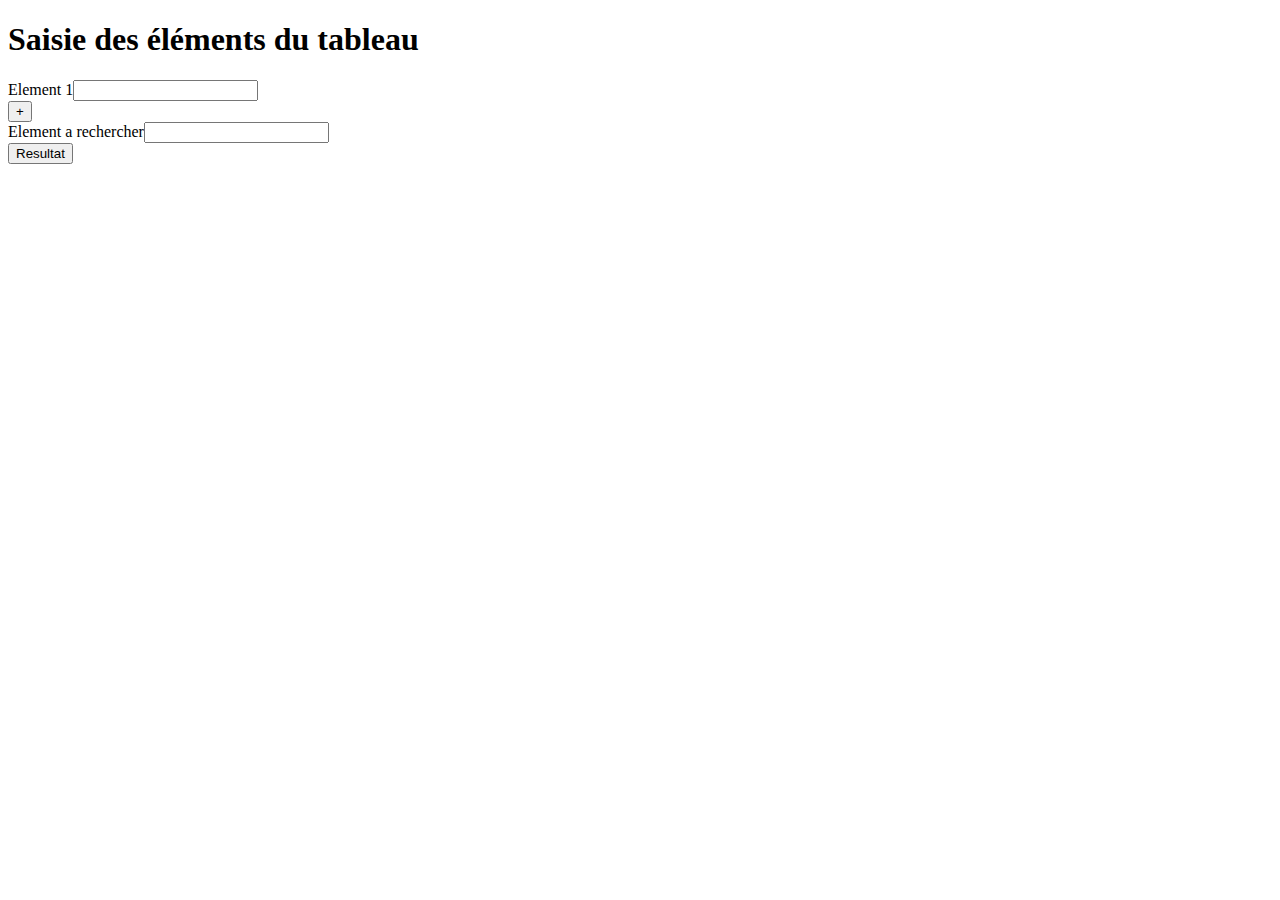
<file: td3/td3.html>
<!DOCTYPE html>
<html lang="en">
<head>
    <meta charset="UTF-8">
    <meta http-equiv="X-UA-Compatible" content="IE=edge">
    <meta name="viewport" content="width=device-width, initial-scale=1.0">
    <script type="module" src="td3_modules14.js"></script>
    <title>Document</title>
</head>
<body>
    
        <h1>Saisie des éléments du tableau</h1>

        <article>
           <div class="contain-content">

           </div>
           <div class="contain-addbutton">

           </div>
           <div class="contain-rechercheDicoInput">

           </div>
           <div class="contain-resultButton"> 

           </div>
           <div class="result">

           </div>
        </article>
    
</body>
</html>
</file>
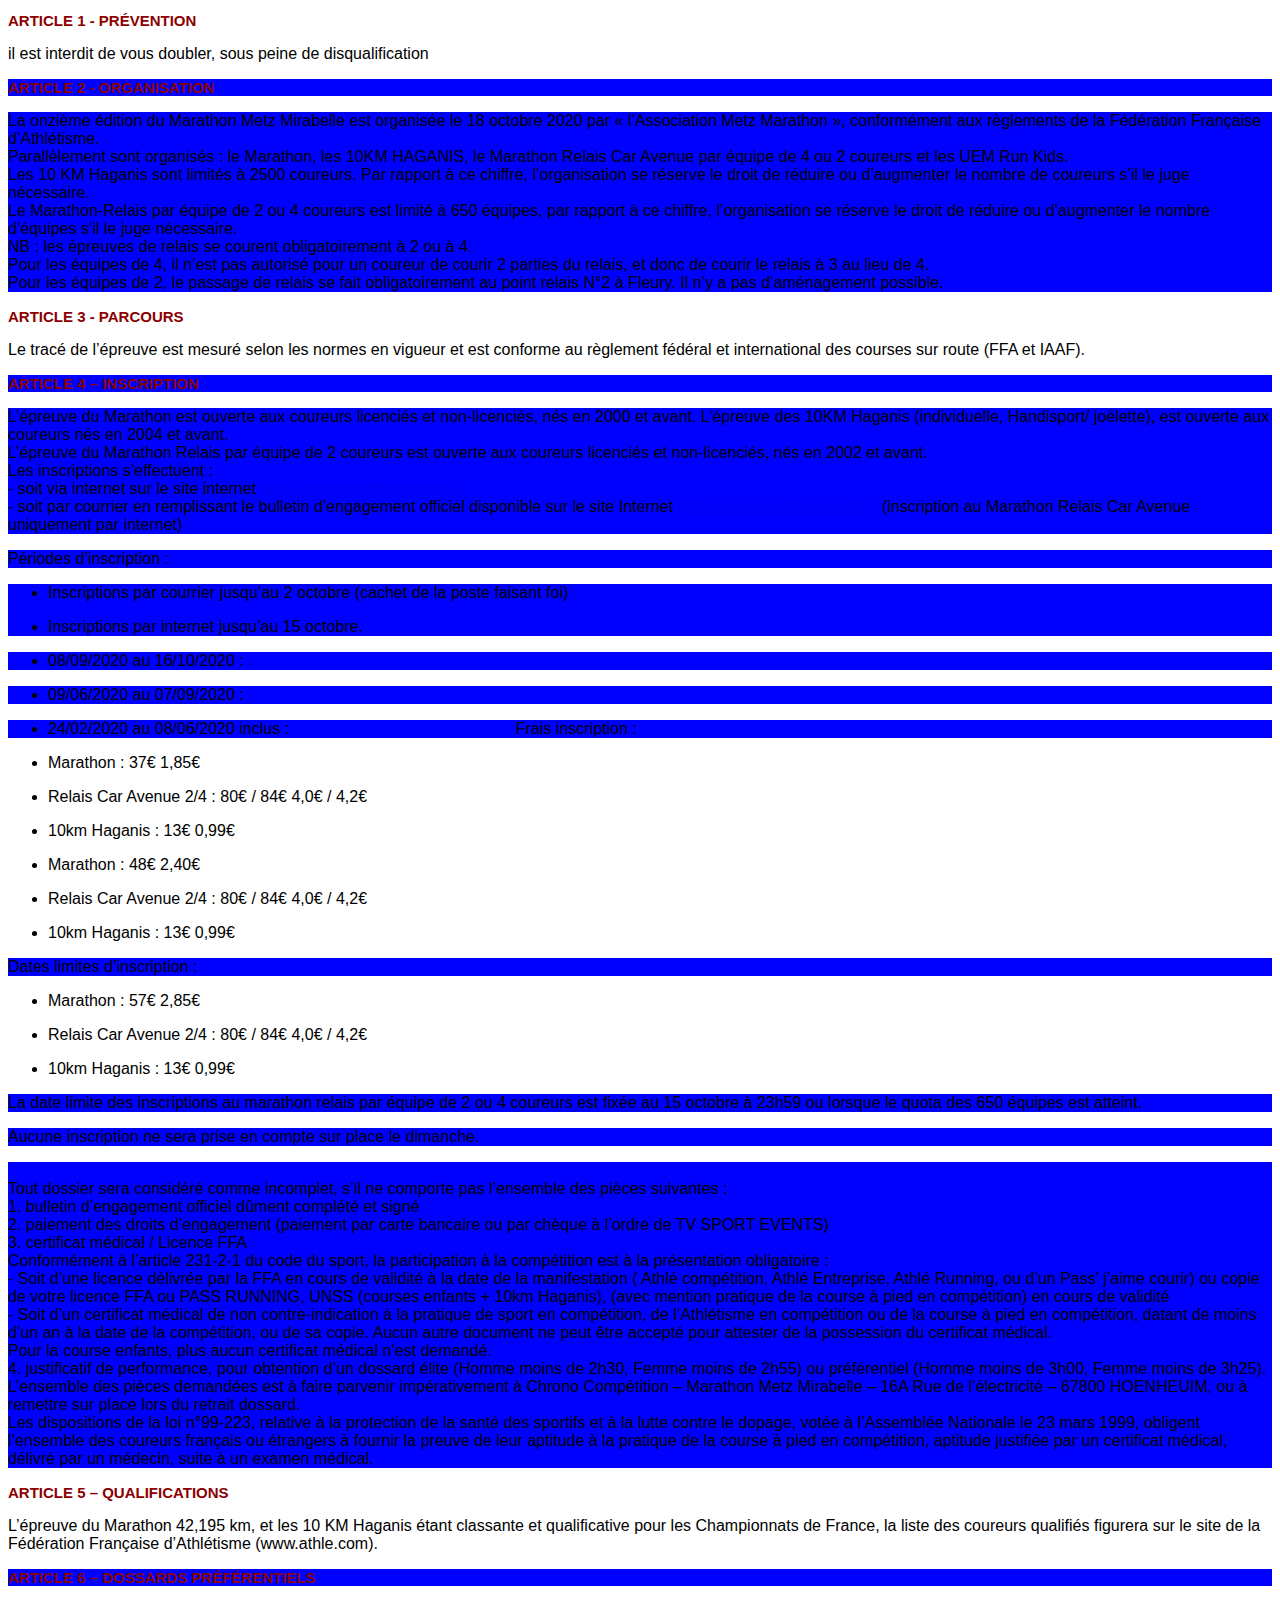
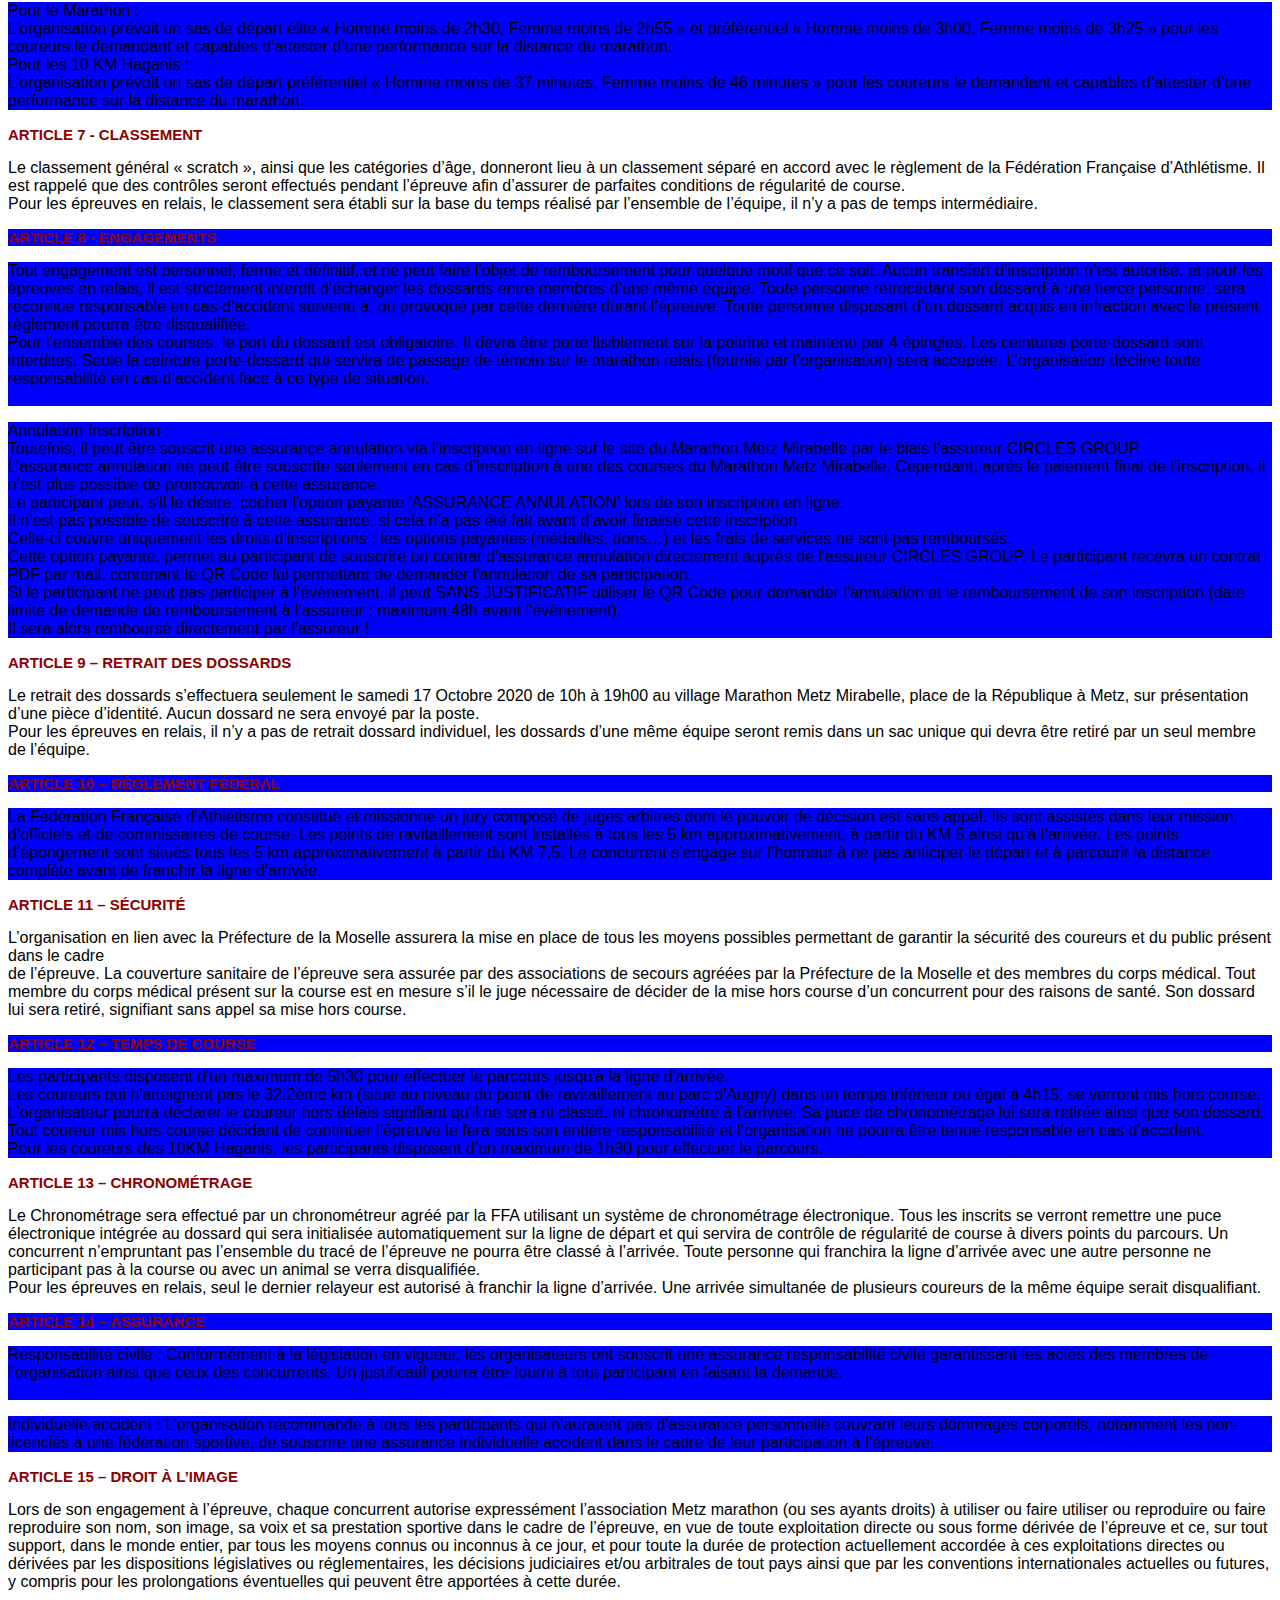
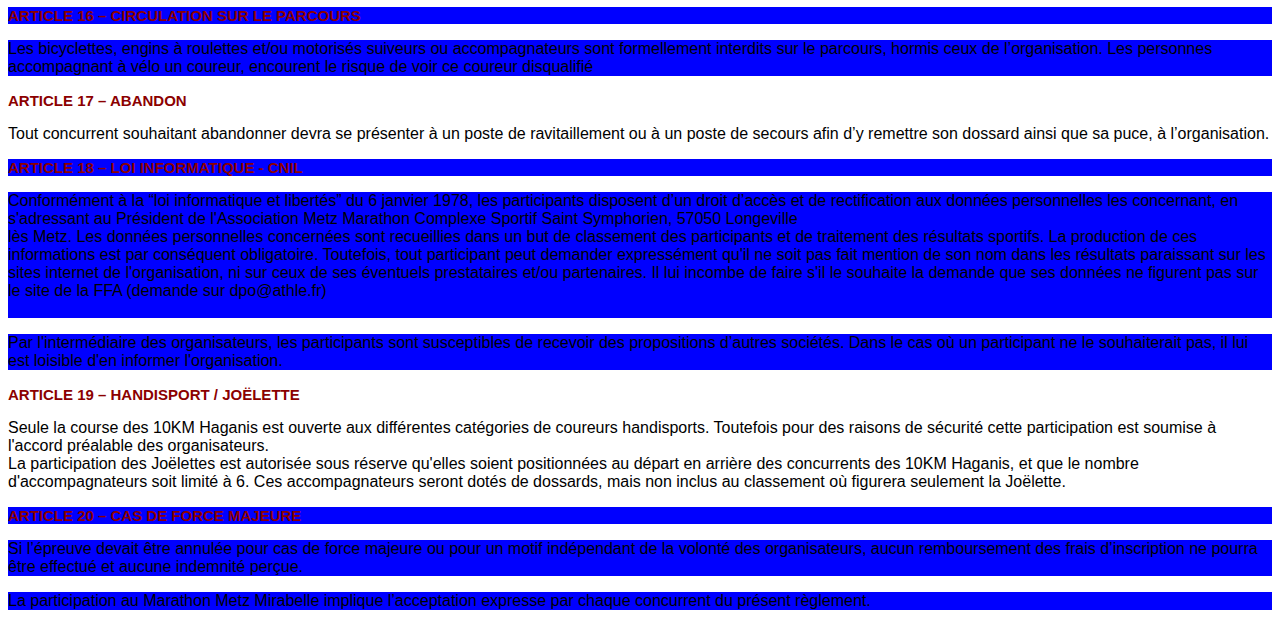
<file: td2/CssModifier/reglementMMM.html>
<!DOCTYPE html>
<html lang="fr">
<head>
<title>MMM 2020 : règlement</title>
    <meta charset="utf-8"/>
	<link rel="stylesheet" href="mmm.css">
	<script src="./CssModifier.js" defer></script>
</head>

<body>

<h2>Article 1 - Organisation</h2>

<p><span style="color:#000000;">La onzième édition du Marathon Metz Mirabelle est organisée le 18 octobre 2020 par « l’Association Metz Marathon », conformément aux règlements de la Fédération Française d’Athlétisme.<br>
Parallèlement sont organisés : le Marathon, les 10KM HAGANIS, le Marathon Relais Car Avenue par équipe de 4 ou 2 coureurs et les UEM Run Kids.<br>
Les 10 KM Haganis sont limités à 2500 coureurs. Par rapport à ce chiffre, l’organisation se réserve le droit de réduire ou d’augmenter le nombre de coureurs s’il le juge nécessaire.<br>
Le Marathon-Relais par équipe de 2 ou 4 coureurs est limité à 650 équipes, par rapport à ce chiffre, l’organisation se réserve le droit de réduire ou d’augmenter le nombre d’équipes s’il le juge nécessaire.<br>
NB : les épreuves de relais se courent obligatoirement à 2 ou à 4.<br>
Pour les équipes de 4, il n’est pas autorisé pour un coureur de courir 2 parties du relais, et donc de courir le relais à 3 au lieu de 4.<br>
Pour les équipes de 2, le passage de relais se fait obligatoirement au point relais N°2 à Fleury. Il n’y a pas d’aménagement possible.</span></p>


<h2>Article 2 - Parcours</h2>

<p><span style="color:#000000;">Le tracé de l’épreuve est mesuré selon les normes en vigueur et est conforme au règlement fédéral et international des courses sur route (FFA et IAAF).</span></p>


<h2>Article 3 – Inscription</h2>

<p><span style="color:#000000;">L’épreuve du Marathon est ouverte aux coureurs licenciés et non-licenciés, nés en 2000 et avant. L’épreuve des 10KM Haganis (individuelle, Handisport/ joëlette), est ouverte aux coureurs nés en 2004 et avant.<br>
L’épreuve du Marathon Relais par équipe de 2 coureurs est ouverte aux coureurs licenciés et non-licenciés, nés en 2002 et avant.<br>
Les inscriptions s’effectuent :<br>
- soit via internet sur le site internet <object height="0"><a class="auto-generated-link" data-auto-recognition="true" data-content="http://www.marathon-metz.fr" href="http://www.marathon-metz.fr" target="_blank" data-type="external">http://www.marathon-metz.fr</a></object><br>
- soit par courrier en remplissant le bulletin d’engagement officiel disponible sur le site Internet <object height="0"><a class="auto-generated-link" data-auto-recognition="true" data-content="http://www.marathon-metz.fr" href="http://www.marathon-metz.fr" target="_blank" data-type="external">http://www.marathon-metz.fr</a></object> (inscription au Marathon Relais Car Avenue uniquement par internet)</span></p>

<p>Périodes d’inscription :&nbsp;</p>

<ul>
	<li>
	<p>24/02/2020 au 08/06/2020 inclus :&nbsp;&nbsp; &nbsp;&nbsp;&nbsp;&nbsp;&nbsp;&nbsp;&nbsp;&nbsp;&nbsp;&nbsp;&nbsp; &nbsp;&nbsp;&nbsp;&nbsp;&nbsp;&nbsp;&nbsp;&nbsp;&nbsp;&nbsp;&nbsp; &nbsp;&nbsp;&nbsp;&nbsp;&nbsp;&nbsp;&nbsp;&nbsp;&nbsp;&nbsp;&nbsp; &nbsp;&nbsp;&nbsp;&nbsp;&nbsp;&nbsp;&nbsp;&nbsp;&nbsp;&nbsp;&nbsp; Frais inscription :&nbsp;</p>

	<ul>
		<li>
		<p>Marathon : 37€ 1,85€</p>
		</li>
		<li>
		<p>Relais Car Avenue 2/4 : 80€ / 84€ 4,0€ / 4,2€</p>
		</li>
		<li>
		<p>10km Haganis : 13€ 0,99€</p>
		</li>
	</ul>
	</li>
</ul>

<ul>
	<li>
	<p>09/06/2020 au 07/09/2020 :&nbsp;</p>

	<ul>
		<li>
		<p>Marathon : 48€ 2,40€</p>
		</li>
		<li>
		<p>Relais Car Avenue 2/4 : 80€ / 84€ 4,0€ / 4,2€</p>
		</li>
		<li>
		<p>10km Haganis : 13€ 0,99€</p>
		</li>
	</ul>
	</li>
</ul>

<ul>
	<li>
	<p>08/09/2020 au 16/10/2020 :</p>

	<ul>
		<li>
		<p>Marathon : 57€ 2,85€</p>
		</li>
		<li>
		<p>Relais Car Avenue 2/4 : 80€ / 84€ 4,0€ / 4,2€</p>
		</li>
		<li>
		<p>10km Haganis : 13€ 0,99€</p>
		</li>
	</ul>
	</li>
</ul>

<p>Dates limites d’inscription :</p>

<ul>
	<li>
	<p>Inscriptions par courrier jusqu’au 2 octobre (cachet de la poste faisant foi)</p>
	</li>
	<li>
	<p>Inscriptions par internet jusqu’au 15 octobre.</p>
	</li>
</ul>
	
<p>La date limite des inscriptions au marathon relais par équipe de 2 ou 4 coureurs est fixée au 15 octobre à 23h59 ou lorsque le quota des 650 équipes est atteint.</p>

<p>Aucune inscription ne sera prise en compte sur place le dimanche.</p>

<p><span style="color:#000000;">&nbsp;<br>
Tout dossier sera considéré comme incomplet, s’il ne comporte pas l’ensemble des pièces suivantes :<br>
1. bulletin d’engagement officiel dûment complété et signé<br>
2. paiement des droits d’engagement (paiement par carte bancaire ou par chèque à l’ordre de TV SPORT EVENTS)<br>
3. certificat médical / Licence FFA<br>
Conformément à l’article 231-2-1 du code du sport, la participation à la compétition est à la présentation obligatoire :<br>
- Soit d’une licence délivrée par la FFA en cours de validité à la date de la manifestation ( Athlé compétition, Athlé Entreprise, Athlé Running, ou d’un Pass’ j’aime courir) ou copie de votre licence FFA ou PASS RUNNING, UNSS (courses enfants + 10km Haganis), (avec mention pratique de la course à pied en compétition) en cours de validité<br>
- Soit d’un certificat médical de non contre-indication à la pratique de sport en compétition, de l’Athlétisme en compétition ou de la course à pied en compétition, datant de moins d’un an à la date de la compétition, ou de sa copie. Aucun autre document ne peut être accepté pour attester de la possession du certificat médical.<br>
Pour la course enfants, plus aucun certificat médical n’est demandé.<br>
4. justificatif de performance, pour obtention d’un dossard élite (Homme moins de 2h30, Femme moins de 2h55) ou préférentiel (Homme moins de 3h00, Femme moins de 3h25).<br>
L’ensemble des pièces demandées est à faire parvenir impérativement à Chrono Compétition – Marathon Metz Mirabelle – 16A Rue de l’électricité – 67800 HOENHEUIM, ou à remettre sur place lors du retrait dossard.<br>
Les dispositions de la loi n°99-223, relative à la protection de la santé des sportifs et à la lutte contre le dopage, votée à l’Assemblée Nationale le 23 mars 1999, obligent l’ensemble des coureurs français ou étrangers à fournir la preuve de leur aptitude à la pratique de la course à pied en compétition, aptitude justifiée par un certificat médical, délivré par un médecin, suite à un examen médical.</span></p>


<h2>Article 4 – Qualifications</h2>

<p><span style="color:#000000;">L’épreuve du Marathon 42,195 km, et les 10 KM Haganis étant classante et qualificative pour les Championnats de France, la liste des coureurs qualifiés figurera sur le site de la Fédération Française d’Athlétisme (www.athle.com).</span></p>

	
<h2>Article 5 – Dossards préférentiels</h2>

<p><span style="color:#000000;">Pour le Marathon :<br>
L’organisation prévoit un sas de départ élite « Homme moins de 2h30, Femme moins de 2h55 » et préférentiel « Homme moins de 3h00, Femme moins de 3h25 » pour les coureurs le demandant et capables d’attester d’une performance sur la distance du marathon.<br>
Pour les 10 KM Haganis :<br>
L’organisation prévoit un sas de départ préférentiel « Homme moins de 37 minutes, Femme moins de 46 minutes » pour les coureurs le demandant et capables d’attester d’une performance sur la distance du marathon.</span></p>

	
<h2>Article 6 - Classement</h2>

<p><span style="color:#000000;">Le classement général « scratch », ainsi que les catégories d’âge, donneront lieu à un classement séparé en accord avec le règlement de la Fédération Française d’Athlétisme. Il est rappelé que des contrôles seront effectués pendant l’épreuve afin d’assurer de parfaites conditions de régularité de course.<br>
Pour les épreuves en relais, le classement sera établi sur la base du temps réalisé par l’ensemble de l’équipe, il n’y a pas de temps intermédiaire.</span></p>



	<h2>Article 7 - Engagements</h2>

<p><span style="color:#000000;">Tout engagement est personnel, ferme et définitif, et ne peut faire l’objet de remboursement pour quelque motif que ce soit. Aucun transfert d’inscription n’est autorisé, et pour les épreuves en relais, il est strictement interdit d’échanger les dossards entre membres d’une même équipe. Toute personne rétrocédant son dossard à une tierce personne, sera reconnue responsable en cas d’accident survenu à, ou provoqué par cette dernière durant l’épreuve. Toute personne disposant d’un dossard acquis en infraction avec le présent règlement pourra être disqualifiée.<br>
Pour l’ensemble des courses, le port du dossard est obligatoire. Il devra être porté lisiblement sur la poitrine et maintenu par 4 épingles. Les ceintures porte-dossard sont interdites. Seule la ceinture porte-dossard qui servira de passage de témoin sur le marathon relais (fournie par l’organisation) sera acceptée. L’organisation décline toute responsabilité en cas d’accident face à ce type de situation.</span><br>
&nbsp;</p>

<p><span style="color:#000000;">Annulation Inscription :<br>
Toutefois, il peut être souscrit une assurance annulation via l’inscription en ligne sur le site du Marathon Metz Mirabelle par le biais l'assureur CIRCLES GROUP.<br>
L’assurance annulation ne peut être souscrite seulement en cas d’inscription à une des courses du Marathon Metz Mirabelle. Cependant, après le paiement final de l’inscription, il n’est plus possible de promouvoir à cette assurance.<br>
Le participant peut, s'il le désire, cocher l'option payante 'ASSURANCE ANNULATION' lors de son inscription en ligne.<br>
Il n’est pas possible de souscrire à cette assurance, si cela n’a pas été fait avant d’avoir finalisé cette inscription<br>
Celle-ci couvre uniquement les droits d’inscriptions ; les options payantes (médailles, dons…) et les frais de services ne sont pas remboursés.<br>
Cette option payante, permet au participant de souscrire un contrat d'assurance annulation directement auprès de l'assureur CIRCLES GROUP. Le participant recevra un contrat PDF par mail, contenant le QR Code lui permettant de demander l'annulation de sa participation.<br>
Si le participant ne peut pas participer à l’évènement, il peut SANS JUSTIFICATIF utiliser le QR Code pour demander l'annulation et le remboursement de son inscription (date limite de demande de remboursement à l'assureur : maximum 48h avant l'évènement).<br>
Il sera alors remboursé directement par l'assureur !</span></p>

	
<h2>Article 8 – Retrait des dossards</h2>

<p><span style="color:#000000;">Le retrait des dossards s’effectuera seulement le samedi 17 Octobre 2020 de 10h à 19h00 au village Marathon Metz Mirabelle, place de la République à Metz, sur présentation d’une pièce d’identité. Aucun dossard ne sera envoyé par la poste.<br>
Pour les épreuves en relais, il n’y a pas de retrait dossard individuel, les dossards d’une même équipe seront remis dans un sac unique qui devra être retiré par un seul membre de l’équipe.</span></p>
	
<h2>Article 9 – Règlement fédéral</h2>

<p><span style="color:#000000;">La Fédération Française d’Athlétisme constitue et missionne un jury composé de juges arbitres dont le pouvoir de décision est sans appel. Ils sont assistés dans leur mission, d’officiels et de commissaires de course. Les points de ravitaillement sont installés à tous les 5 km approximativement, à partir du KM 5 ainsi qu’à l’arrivée. Les points d’épongement sont situés tous les 5 km approximativement à partir du KM 7,5. Le concurrent s’engage sur l’honneur à ne pas anticiper le départ et à parcourir la distance complète avant de franchir la ligne d’arrivée.</span></p>


	
<h2>Article 10 – Sécurité</h2>

<p><span style="color:#000000;">L’organisation en lien avec la Préfecture de la Moselle assurera la mise en place de tous les moyens possibles permettant de garantir la sécurité des coureurs et du public présent dans le cadre<br>
de l’épreuve. La couverture sanitaire de l’épreuve sera assurée par des associations de secours agréées par la Préfecture de la Moselle et des membres du corps médical. Tout membre du corps médical présent sur la course est en mesure s’il le juge nécessaire de décider de la mise hors course d’un concurrent pour des raisons de santé. Son dossard lui sera retiré, signifiant sans appel sa mise hors course.</span></p>

<h2>Article 11 – Temps de course</h2>

<p><span style="color:#000000;">Les participants disposent d'un maximum de 5h30 pour effectuer le parcours jusqu'à la ligne d'arrivée.<br>
Les coureurs qui n'atteignent pas le 32.2ème km (situé au niveau du point de ravitaillement au parc d'Augny) dans un temps inférieur ou égal à 4h15, se verront mis hors course. L'organisateur pourra déclarer le coureur hors délais signifiant qu'il ne sera ni classé, ni chronométré à l'arrivée. Sa puce de chronométrage lui sera retirée ainsi que son dossard.<br>
Tout coureur mis hors course décidant de continuer l’épreuve le fera sous son entière responsabilité et l’organisation ne pourra être tenue responsable en cas d’accident.<br>
Pour les coureurs des 10KM Haganis, les participants disposent d’un maximum de 1h30 pour effectuer le parcours.</span></p>

<h2>Article 12 – Chronométrage</h2>

<p><span style="color:#000000;">Le Chronométrage sera effectué par un chronométreur agréé par la FFA utilisant un système de chronométrage électronique. Tous les inscrits se verront remettre une puce électronique intégrée au dossard qui sera initialisée automatiquement sur la ligne de départ et qui servira de contrôle de régularité de course à divers points du parcours. Un concurrent n’empruntant pas l’ensemble du tracé de l’épreuve ne pourra être classé à l’arrivée. Toute personne qui franchira la ligne d’arrivée avec une autre personne ne participant pas à la course ou avec un animal se verra disqualifiée.<br>
Pour les épreuves en relais, seul le dernier relayeur est autorisé à franchir la ligne d’arrivée. Une arrivée simultanée de plusieurs coureurs de la même équipe serait disqualifiant.</span></p>


<h2>Article 13 – Assurance</h2>

<p><span style="color:#000000;">Responsabilité civile : Conformément à la législation en vigueur, les organisateurs ont souscrit une assurance responsabilité civile garantissant les actes des membres de l’organisation ainsi que ceux des concurrents. Un justificatif pourra être fourni à tout participant en faisant la demande.</span><br>
&nbsp;</p>

<p><span style="color:#000000;">Individuelle accident : L’organisation recommande à tous les participants qui n’auraient pas d’assurance personnelle couvrant leurs dommages corporels, notamment les non-licenciés à une fédération sportive, de souscrire une assurance individuelle accident dans le cadre de leur participation à l’épreuve.</span></p>

<h2>Article 14 – Droit à l’image</h2>

<p><span style="color:#000000;">Lors de son engagement à l’épreuve, chaque concurrent autorise expressément l’association Metz marathon (ou ses ayants droits) à utiliser ou faire utiliser ou reproduire ou faire reproduire son nom, son image, sa voix et sa prestation sportive dans le cadre de l’épreuve, en vue de toute exploitation directe ou sous forme dérivée de l’épreuve et ce, sur tout support, dans le monde entier, par tous les moyens connus ou inconnus à ce jour, et pour toute la durée de protection actuellement accordée à ces exploitations directes ou dérivées par les dispositions législatives ou réglementaires, les décisions judiciaires et/ou arbitrales de tout pays ainsi que par les conventions internationales actuelles ou futures, y compris pour les prolongations éventuelles qui peuvent être apportées à cette durée.</span></p>


<h2>Article 15 – Circulation sur le parcours</h2>

<p><span style="color:#000000;">Les bicyclettes, engins à roulettes et/ou motorisés suiveurs ou accompagnateurs sont formellement interdits sur le parcours, hormis ceux de l’organisation. Les personnes accompagnant à vélo un coureur, encourent le risque de voir ce coureur disqualifié</span></p>


<h2>Article 16 – Abandon</h2>

<p><span style="color:#000000;">Tout concurrent souhaitant abandonner devra se présenter à un poste de ravitaillement ou à un poste de secours afin d’y remettre son dossard ainsi que sa puce, à l’organisation.</span></p>


<h2>Article 17 – Loi informatique - CNIL</h2>

<p><span style="color:#000000;">Conformément à la “loi informatique et libertés” du 6 janvier 1978, les participants disposent d’un droit d’accès et de rectification aux données personnelles les concernant, en s'adressant au Président de l'Association Metz Marathon Complexe Sportif Saint Symphorien, 57050 Longeville<br>
lès Metz. Les données personnelles concernées sont recueillies dans un but de classement des participants et de traitement des résultats sportifs. La production de ces informations est par conséquent obligatoire. Toutefois, tout participant peut demander expressément qu'il ne soit pas fait mention de son nom dans les résultats paraissant sur les sites internet de l'organisation, ni sur ceux de ses éventuels prestataires et/ou partenaires. Il lui incombe de faire s'il le souhaite la demande que ses données ne figurent pas sur le site de la FFA (demande sur dpo@athle.fr)</span><br>
&nbsp;</p>

<p><span style="color:#000000;">Par l'intermédiaire des organisateurs, les participants sont susceptibles de recevoir des propositions d’autres sociétés. Dans le cas où un participant ne le souhaiterait pas, il lui est loisible d'en informer l'organisation.</span></p>

<h2>Article 18 – Handisport / Joëlette</h2>

<p><span style="color:#000000;">Seule la course des 10KM Haganis est ouverte aux différentes catégories de coureurs handisports. Toutefois pour des raisons de sécurité cette participation est soumise à l'accord préalable des organisateurs.<br>
La participation des Joëlettes est autorisée sous réserve qu'elles soient positionnées au départ en arrière des concurrents des 10KM Haganis, et que le nombre d'accompagnateurs soit limité à 6. Ces accompagnateurs seront dotés de dossards, mais non inclus au classement où figurera seulement la Joëlette.</span></p>


<h2>Article 19 – Cas de force majeure</h2>

<p><span style="color:#000000;">Si l’épreuve devait être annulée pour cas de force majeure ou pour un motif indépendant de la volonté des organisateurs, aucun remboursement des frais d’inscription ne pourra être effectué et aucune indemnité perçue. </span></p>


<p><span style="color:#000000;">La participation au Marathon Metz Mirabelle implique l’acceptation expresse par chaque concurrent du présent règlement.</span></p>

</body>
</file>
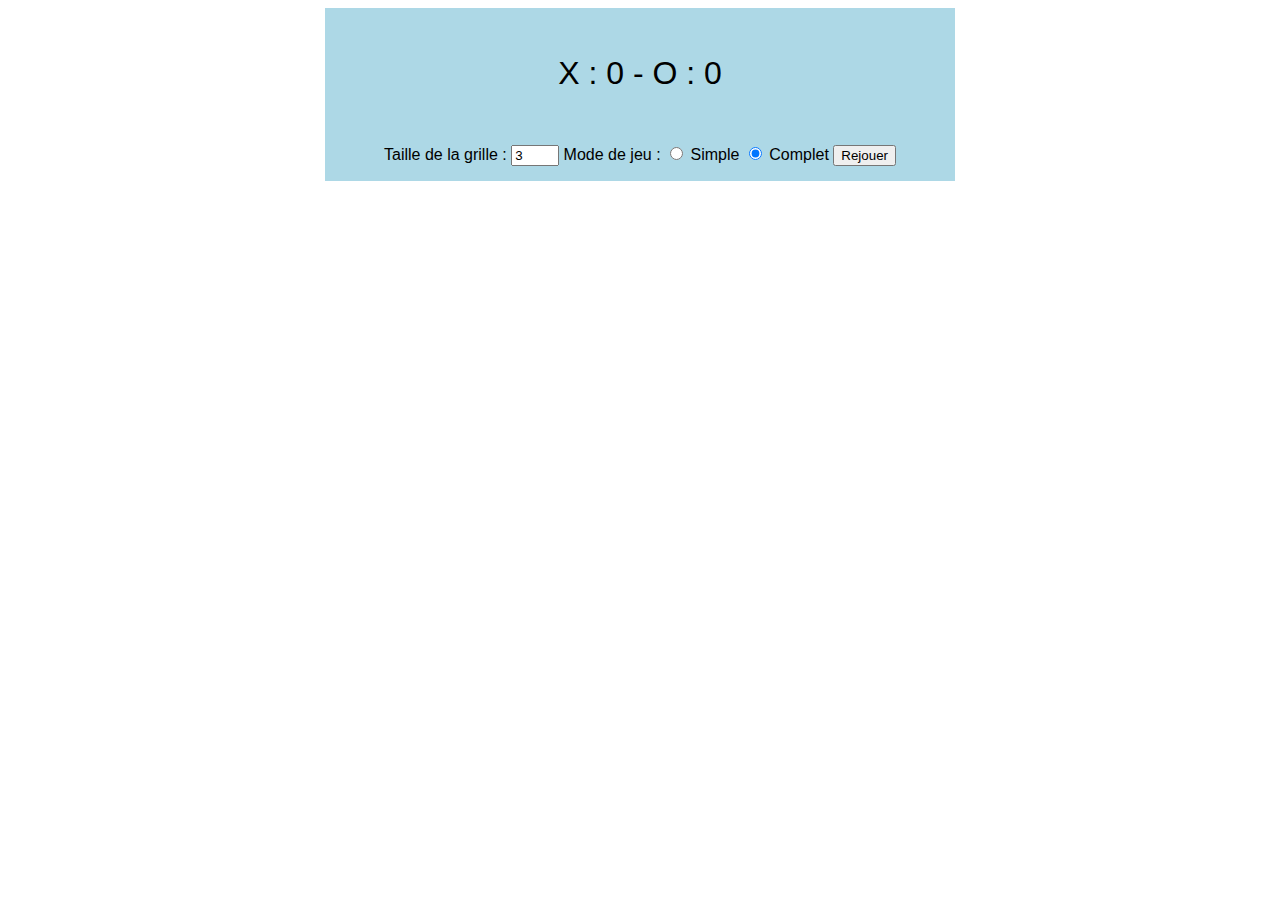
<file: td4/td4_class/morpion.html>
<!DOCTYPE html>
<html lang="en">
  <head>
    <meta charset="UTF-8" />
    <title>Morpion JS</title>
    <link rel="stylesheet" href="./morpion.css" />
    <script type="module" src="./morpionStart.js"></script>
  </head>
  <body>
    <div class="zone_jeu">
      <p id="score"></p>
      <p id="messages"></p>

      <table id="table_morpion"></table>

      <div>
        <label for="taille">Taille de la grille : </label>
        <input type="text" id="taille" class="saisie_taille" value="3" />
        Mode de jeu :
        <input type="radio" id="simple" name="mode" value="simple" />
        <label for="simple">Simple</label>
        <input
          type="radio"
          id="complet"
          name="mode"
          value="Complet"
          checked="checked"
        />
        <label for="complet">Complet</label>
        <input type="button" id="btn_reset" value="Rejouer" />
      </div>
    </div>


  </body>
</html>
</file>
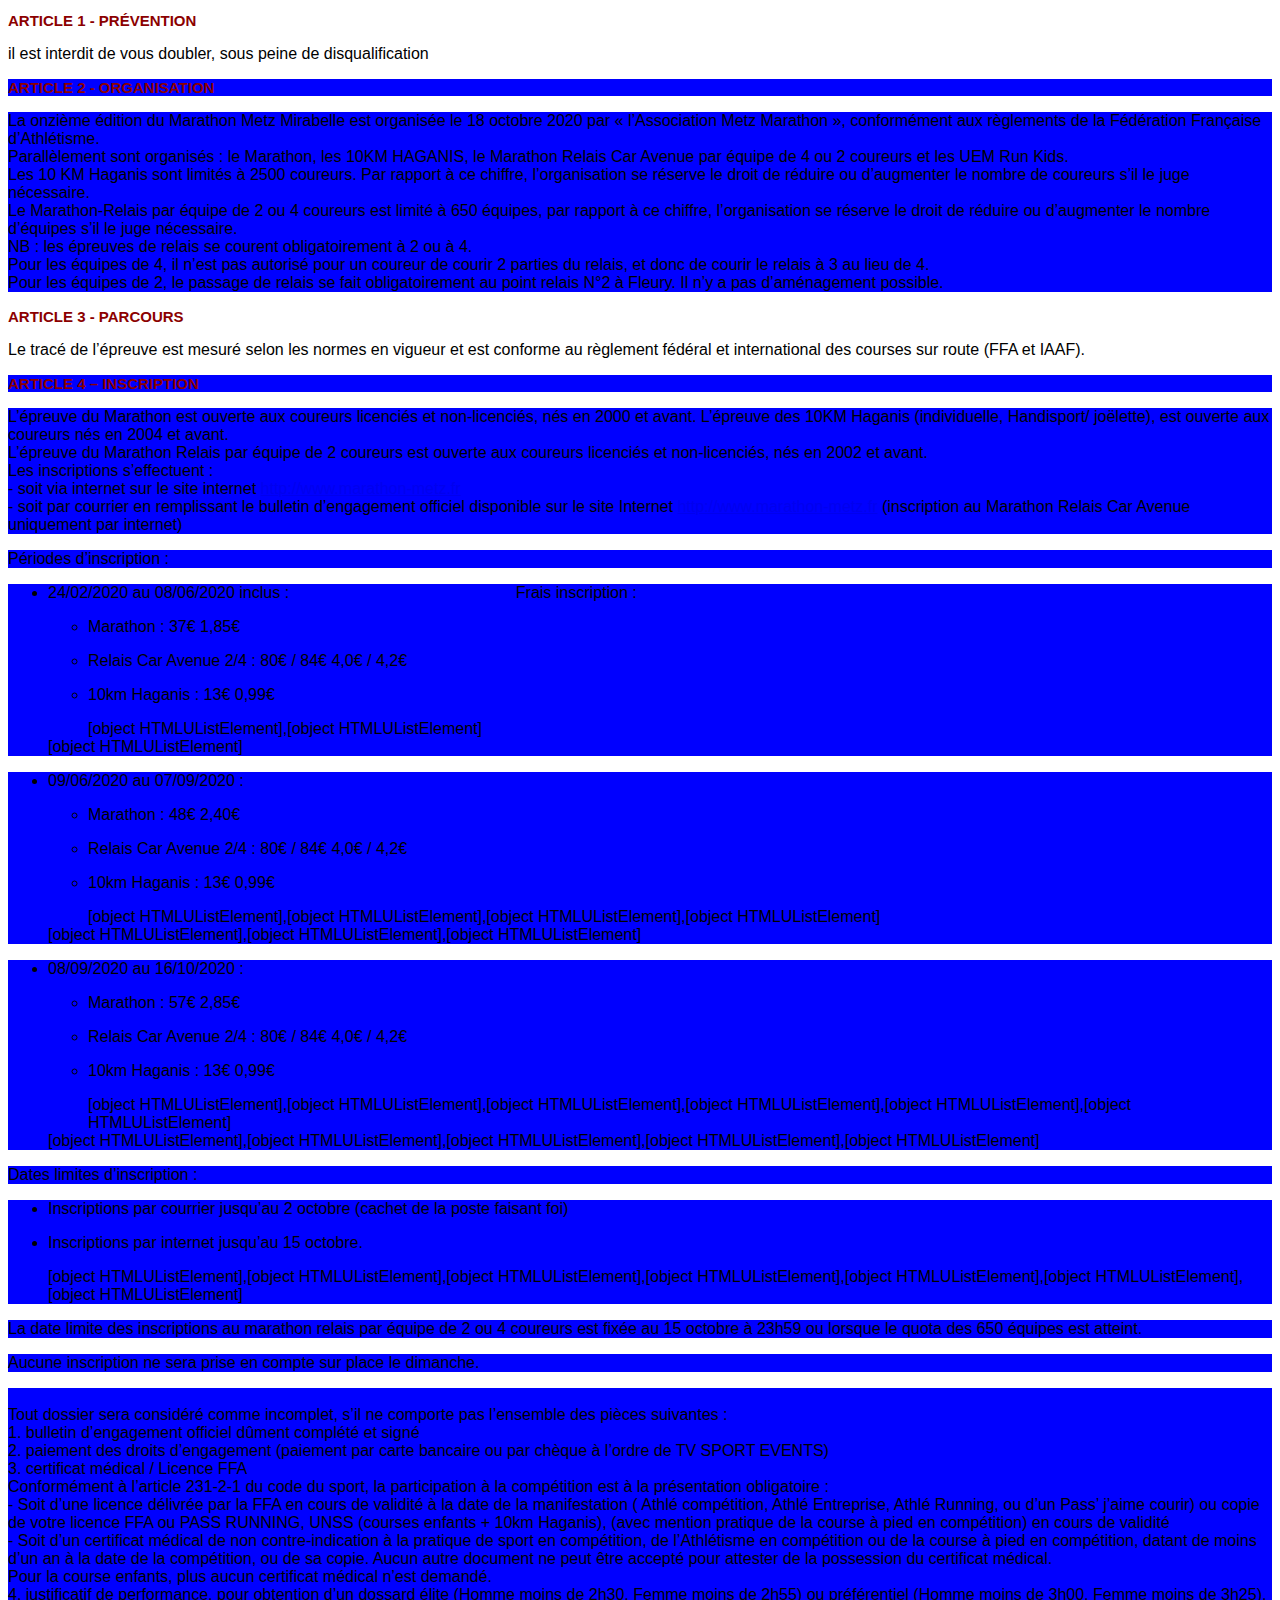
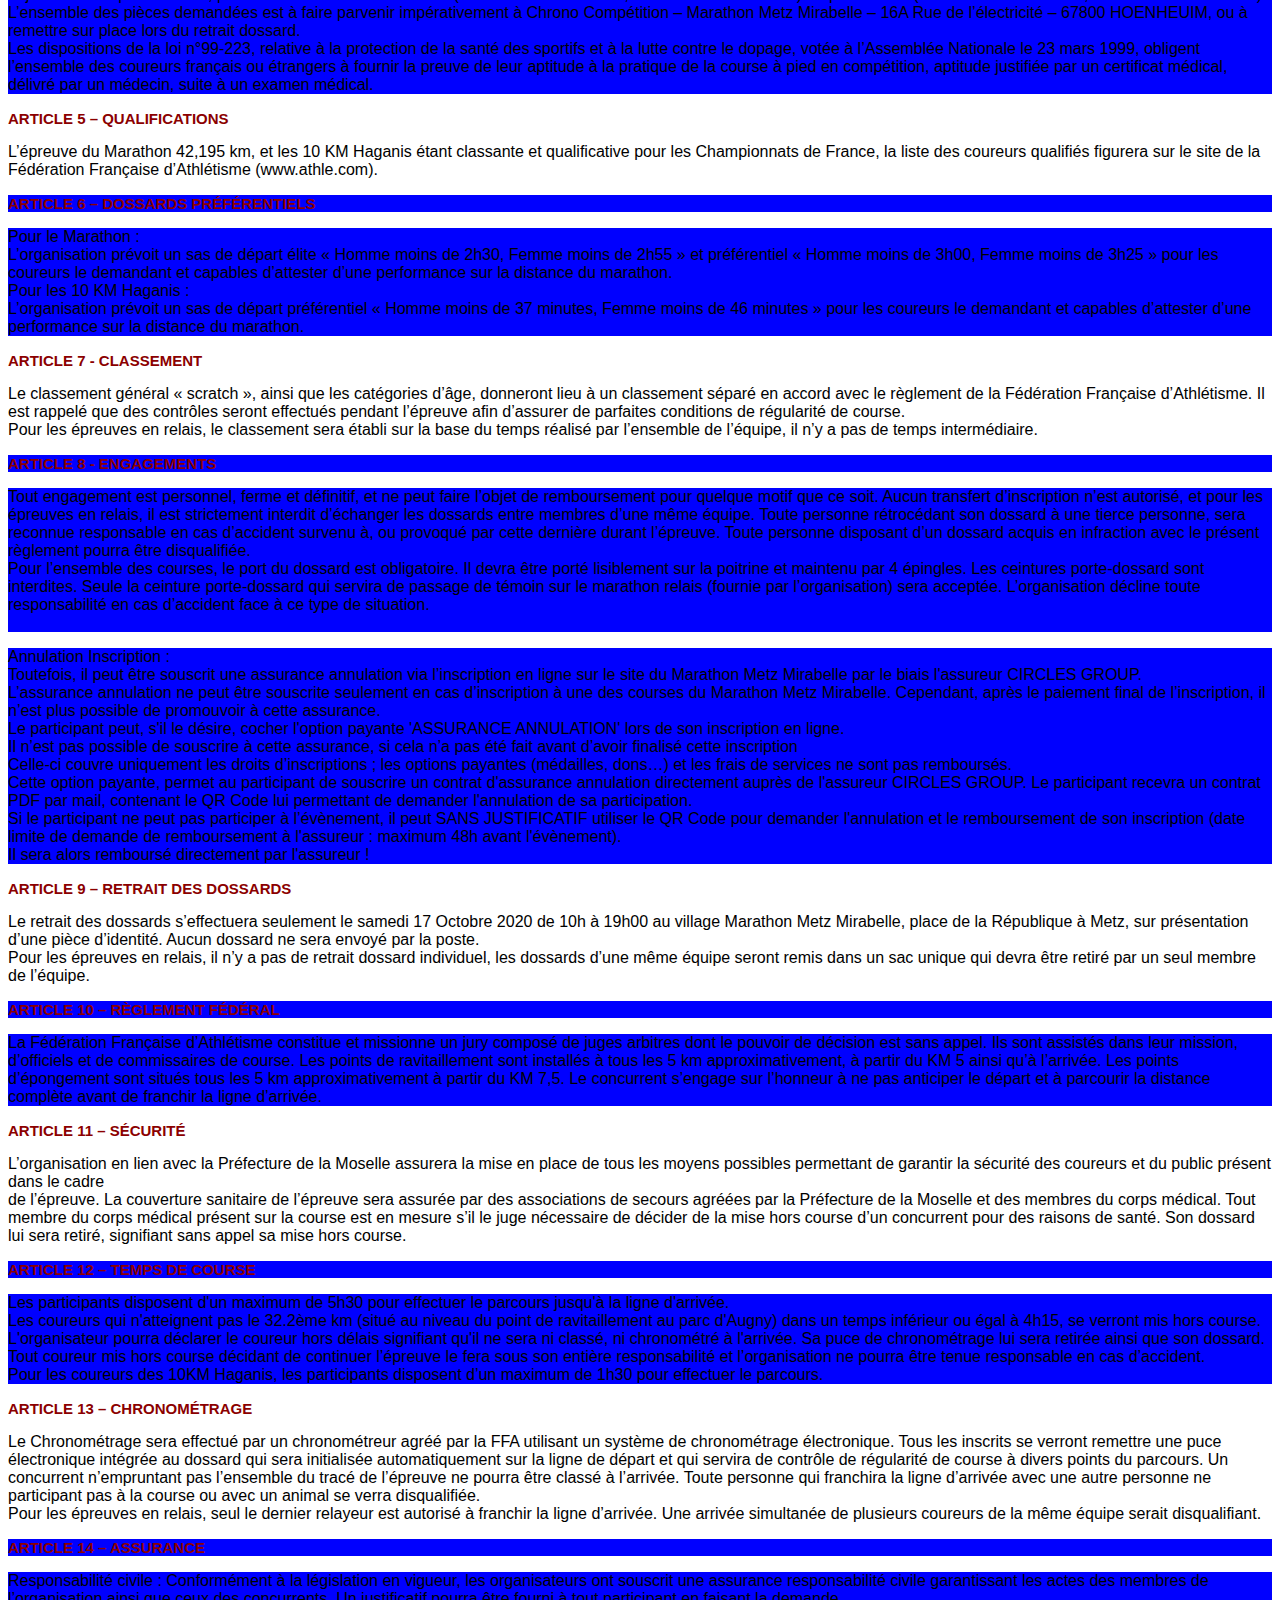
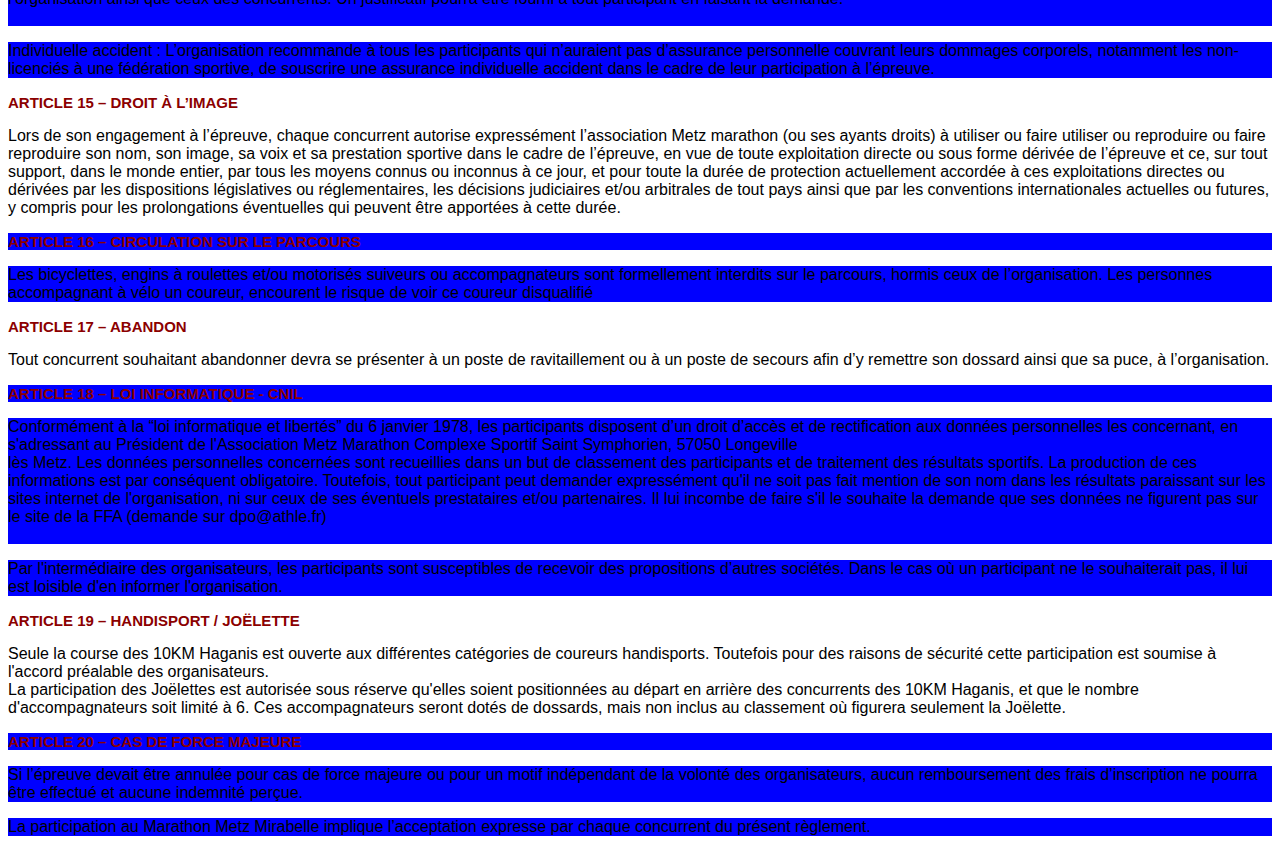
<file: td6/td2Jquery/CssModifier/reglementMMM.html>
<!DOCTYPE html>
<html lang="fr">
<head>
<title>MMM 2020 : règlement</title>
    <meta charset="utf-8"/>
	<link rel="stylesheet" href="mmm.css">
	<script src="https://ajax.googleapis.com/ajax/libs/jquery/3.6.0/jquery.min.js"></script>
	<script  src="./CssModifier.js" defer></script>
</head>

<body>

<h2>Article 1 - Organisation</h2>

<p><span style="color:#000000;">La onzième édition du Marathon Metz Mirabelle est organisée le 18 octobre 2020 par « l’Association Metz Marathon », conformément aux règlements de la Fédération Française d’Athlétisme.<br>
Parallèlement sont organisés : le Marathon, les 10KM HAGANIS, le Marathon Relais Car Avenue par équipe de 4 ou 2 coureurs et les UEM Run Kids.<br>
Les 10 KM Haganis sont limités à 2500 coureurs. Par rapport à ce chiffre, l’organisation se réserve le droit de réduire ou d’augmenter le nombre de coureurs s’il le juge nécessaire.<br>
Le Marathon-Relais par équipe de 2 ou 4 coureurs est limité à 650 équipes, par rapport à ce chiffre, l’organisation se réserve le droit de réduire ou d’augmenter le nombre d’équipes s’il le juge nécessaire.<br>
NB : les épreuves de relais se courent obligatoirement à 2 ou à 4.<br>
Pour les équipes de 4, il n’est pas autorisé pour un coureur de courir 2 parties du relais, et donc de courir le relais à 3 au lieu de 4.<br>
Pour les équipes de 2, le passage de relais se fait obligatoirement au point relais N°2 à Fleury. Il n’y a pas d’aménagement possible.</span></p>


<h2>Article 2 - Parcours</h2>

<p><span style="color:#000000;">Le tracé de l’épreuve est mesuré selon les normes en vigueur et est conforme au règlement fédéral et international des courses sur route (FFA et IAAF).</span></p>


<h2>Article 3 – Inscription</h2>

<p><span style="color:#000000;">L’épreuve du Marathon est ouverte aux coureurs licenciés et non-licenciés, nés en 2000 et avant. L’épreuve des 10KM Haganis (individuelle, Handisport/ joëlette), est ouverte aux coureurs nés en 2004 et avant.<br>
L’épreuve du Marathon Relais par équipe de 2 coureurs est ouverte aux coureurs licenciés et non-licenciés, nés en 2002 et avant.<br>
Les inscriptions s’effectuent :<br>
- soit via internet sur le site internet <object height="0"><a class="auto-generated-link" data-auto-recognition="true" data-content="http://www.marathon-metz.fr" href="http://www.marathon-metz.fr" target="_blank" data-type="external">http://www.marathon-metz.fr</a></object><br>
- soit par courrier en remplissant le bulletin d’engagement officiel disponible sur le site Internet <object height="0"><a class="auto-generated-link" data-auto-recognition="true" data-content="http://www.marathon-metz.fr" href="http://www.marathon-metz.fr" target="_blank" data-type="external">http://www.marathon-metz.fr</a></object> (inscription au Marathon Relais Car Avenue uniquement par internet)</span></p>

<p>Périodes d’inscription :&nbsp;</p>

<ul>
	<li>
	<p>24/02/2020 au 08/06/2020 inclus :&nbsp;&nbsp; &nbsp;&nbsp;&nbsp;&nbsp;&nbsp;&nbsp;&nbsp;&nbsp;&nbsp;&nbsp;&nbsp; &nbsp;&nbsp;&nbsp;&nbsp;&nbsp;&nbsp;&nbsp;&nbsp;&nbsp;&nbsp;&nbsp; &nbsp;&nbsp;&nbsp;&nbsp;&nbsp;&nbsp;&nbsp;&nbsp;&nbsp;&nbsp;&nbsp; &nbsp;&nbsp;&nbsp;&nbsp;&nbsp;&nbsp;&nbsp;&nbsp;&nbsp;&nbsp;&nbsp; Frais inscription :&nbsp;</p>

	<ul>
		<li>
		<p>Marathon : 37€ 1,85€</p>
		</li>
		<li>
		<p>Relais Car Avenue 2/4 : 80€ / 84€ 4,0€ / 4,2€</p>
		</li>
		<li>
		<p>10km Haganis : 13€ 0,99€</p>
		</li>
	</ul>
	</li>
</ul>

<ul>
	<li>
	<p>09/06/2020 au 07/09/2020 :&nbsp;</p>

	<ul>
		<li>
		<p>Marathon : 48€ 2,40€</p>
		</li>
		<li>
		<p>Relais Car Avenue 2/4 : 80€ / 84€ 4,0€ / 4,2€</p>
		</li>
		<li>
		<p>10km Haganis : 13€ 0,99€</p>
		</li>
	</ul>
	</li>
</ul>

<ul>
	<li>
	<p>08/09/2020 au 16/10/2020 :</p>

	<ul>
		<li>
		<p>Marathon : 57€ 2,85€</p>
		</li>
		<li>
		<p>Relais Car Avenue 2/4 : 80€ / 84€ 4,0€ / 4,2€</p>
		</li>
		<li>
		<p>10km Haganis : 13€ 0,99€</p>
		</li>
	</ul>
	</li>
</ul>

<p>Dates limites d’inscription :</p>

<ul>
	<li>
	<p>Inscriptions par courrier jusqu’au 2 octobre (cachet de la poste faisant foi)</p>
	</li>
	<li>
	<p>Inscriptions par internet jusqu’au 15 octobre.</p>
	</li>
</ul>
	
<p>La date limite des inscriptions au marathon relais par équipe de 2 ou 4 coureurs est fixée au 15 octobre à 23h59 ou lorsque le quota des 650 équipes est atteint.</p>

<p>Aucune inscription ne sera prise en compte sur place le dimanche.</p>

<p><span style="color:#000000;">&nbsp;<br>
Tout dossier sera considéré comme incomplet, s’il ne comporte pas l’ensemble des pièces suivantes :<br>
1. bulletin d’engagement officiel dûment complété et signé<br>
2. paiement des droits d’engagement (paiement par carte bancaire ou par chèque à l’ordre de TV SPORT EVENTS)<br>
3. certificat médical / Licence FFA<br>
Conformément à l’article 231-2-1 du code du sport, la participation à la compétition est à la présentation obligatoire :<br>
- Soit d’une licence délivrée par la FFA en cours de validité à la date de la manifestation ( Athlé compétition, Athlé Entreprise, Athlé Running, ou d’un Pass’ j’aime courir) ou copie de votre licence FFA ou PASS RUNNING, UNSS (courses enfants + 10km Haganis), (avec mention pratique de la course à pied en compétition) en cours de validité<br>
- Soit d’un certificat médical de non contre-indication à la pratique de sport en compétition, de l’Athlétisme en compétition ou de la course à pied en compétition, datant de moins d’un an à la date de la compétition, ou de sa copie. Aucun autre document ne peut être accepté pour attester de la possession du certificat médical.<br>
Pour la course enfants, plus aucun certificat médical n’est demandé.<br>
4. justificatif de performance, pour obtention d’un dossard élite (Homme moins de 2h30, Femme moins de 2h55) ou préférentiel (Homme moins de 3h00, Femme moins de 3h25).<br>
L’ensemble des pièces demandées est à faire parvenir impérativement à Chrono Compétition – Marathon Metz Mirabelle – 16A Rue de l’électricité – 67800 HOENHEUIM, ou à remettre sur place lors du retrait dossard.<br>
Les dispositions de la loi n°99-223, relative à la protection de la santé des sportifs et à la lutte contre le dopage, votée à l’Assemblée Nationale le 23 mars 1999, obligent l’ensemble des coureurs français ou étrangers à fournir la preuve de leur aptitude à la pratique de la course à pied en compétition, aptitude justifiée par un certificat médical, délivré par un médecin, suite à un examen médical.</span></p>


<h2>Article 4 – Qualifications</h2>

<p><span style="color:#000000;">L’épreuve du Marathon 42,195 km, et les 10 KM Haganis étant classante et qualificative pour les Championnats de France, la liste des coureurs qualifiés figurera sur le site de la Fédération Française d’Athlétisme (www.athle.com).</span></p>

	
<h2>Article 5 – Dossards préférentiels</h2>

<p><span style="color:#000000;">Pour le Marathon :<br>
L’organisation prévoit un sas de départ élite « Homme moins de 2h30, Femme moins de 2h55 » et préférentiel « Homme moins de 3h00, Femme moins de 3h25 » pour les coureurs le demandant et capables d’attester d’une performance sur la distance du marathon.<br>
Pour les 10 KM Haganis :<br>
L’organisation prévoit un sas de départ préférentiel « Homme moins de 37 minutes, Femme moins de 46 minutes » pour les coureurs le demandant et capables d’attester d’une performance sur la distance du marathon.</span></p>

	
<h2>Article 6 - Classement</h2>

<p><span style="color:#000000;">Le classement général « scratch », ainsi que les catégories d’âge, donneront lieu à un classement séparé en accord avec le règlement de la Fédération Française d’Athlétisme. Il est rappelé que des contrôles seront effectués pendant l’épreuve afin d’assurer de parfaites conditions de régularité de course.<br>
Pour les épreuves en relais, le classement sera établi sur la base du temps réalisé par l’ensemble de l’équipe, il n’y a pas de temps intermédiaire.</span></p>



	<h2>Article 7 - Engagements</h2>

<p><span style="color:#000000;">Tout engagement est personnel, ferme et définitif, et ne peut faire l’objet de remboursement pour quelque motif que ce soit. Aucun transfert d’inscription n’est autorisé, et pour les épreuves en relais, il est strictement interdit d’échanger les dossards entre membres d’une même équipe. Toute personne rétrocédant son dossard à une tierce personne, sera reconnue responsable en cas d’accident survenu à, ou provoqué par cette dernière durant l’épreuve. Toute personne disposant d’un dossard acquis en infraction avec le présent règlement pourra être disqualifiée.<br>
Pour l’ensemble des courses, le port du dossard est obligatoire. Il devra être porté lisiblement sur la poitrine et maintenu par 4 épingles. Les ceintures porte-dossard sont interdites. Seule la ceinture porte-dossard qui servira de passage de témoin sur le marathon relais (fournie par l’organisation) sera acceptée. L’organisation décline toute responsabilité en cas d’accident face à ce type de situation.</span><br>
&nbsp;</p>

<p><span style="color:#000000;">Annulation Inscription :<br>
Toutefois, il peut être souscrit une assurance annulation via l’inscription en ligne sur le site du Marathon Metz Mirabelle par le biais l'assureur CIRCLES GROUP.<br>
L’assurance annulation ne peut être souscrite seulement en cas d’inscription à une des courses du Marathon Metz Mirabelle. Cependant, après le paiement final de l’inscription, il n’est plus possible de promouvoir à cette assurance.<br>
Le participant peut, s'il le désire, cocher l'option payante 'ASSURANCE ANNULATION' lors de son inscription en ligne.<br>
Il n’est pas possible de souscrire à cette assurance, si cela n’a pas été fait avant d’avoir finalisé cette inscription<br>
Celle-ci couvre uniquement les droits d’inscriptions ; les options payantes (médailles, dons…) et les frais de services ne sont pas remboursés.<br>
Cette option payante, permet au participant de souscrire un contrat d'assurance annulation directement auprès de l'assureur CIRCLES GROUP. Le participant recevra un contrat PDF par mail, contenant le QR Code lui permettant de demander l'annulation de sa participation.<br>
Si le participant ne peut pas participer à l’évènement, il peut SANS JUSTIFICATIF utiliser le QR Code pour demander l'annulation et le remboursement de son inscription (date limite de demande de remboursement à l'assureur : maximum 48h avant l'évènement).<br>
Il sera alors remboursé directement par l'assureur !</span></p>

	
<h2>Article 8 – Retrait des dossards</h2>

<p><span style="color:#000000;">Le retrait des dossards s’effectuera seulement le samedi 17 Octobre 2020 de 10h à 19h00 au village Marathon Metz Mirabelle, place de la République à Metz, sur présentation d’une pièce d’identité. Aucun dossard ne sera envoyé par la poste.<br>
Pour les épreuves en relais, il n’y a pas de retrait dossard individuel, les dossards d’une même équipe seront remis dans un sac unique qui devra être retiré par un seul membre de l’équipe.</span></p>
	
<h2>Article 9 – Règlement fédéral</h2>

<p><span style="color:#000000;">La Fédération Française d’Athlétisme constitue et missionne un jury composé de juges arbitres dont le pouvoir de décision est sans appel. Ils sont assistés dans leur mission, d’officiels et de commissaires de course. Les points de ravitaillement sont installés à tous les 5 km approximativement, à partir du KM 5 ainsi qu’à l’arrivée. Les points d’épongement sont situés tous les 5 km approximativement à partir du KM 7,5. Le concurrent s’engage sur l’honneur à ne pas anticiper le départ et à parcourir la distance complète avant de franchir la ligne d’arrivée.</span></p>


	
<h2>Article 10 – Sécurité</h2>

<p><span style="color:#000000;">L’organisation en lien avec la Préfecture de la Moselle assurera la mise en place de tous les moyens possibles permettant de garantir la sécurité des coureurs et du public présent dans le cadre<br>
de l’épreuve. La couverture sanitaire de l’épreuve sera assurée par des associations de secours agréées par la Préfecture de la Moselle et des membres du corps médical. Tout membre du corps médical présent sur la course est en mesure s’il le juge nécessaire de décider de la mise hors course d’un concurrent pour des raisons de santé. Son dossard lui sera retiré, signifiant sans appel sa mise hors course.</span></p>

<h2>Article 11 – Temps de course</h2>

<p><span style="color:#000000;">Les participants disposent d'un maximum de 5h30 pour effectuer le parcours jusqu'à la ligne d'arrivée.<br>
Les coureurs qui n'atteignent pas le 32.2ème km (situé au niveau du point de ravitaillement au parc d'Augny) dans un temps inférieur ou égal à 4h15, se verront mis hors course. L'organisateur pourra déclarer le coureur hors délais signifiant qu'il ne sera ni classé, ni chronométré à l'arrivée. Sa puce de chronométrage lui sera retirée ainsi que son dossard.<br>
Tout coureur mis hors course décidant de continuer l’épreuve le fera sous son entière responsabilité et l’organisation ne pourra être tenue responsable en cas d’accident.<br>
Pour les coureurs des 10KM Haganis, les participants disposent d’un maximum de 1h30 pour effectuer le parcours.</span></p>

<h2>Article 12 – Chronométrage</h2>

<p><span style="color:#000000;">Le Chronométrage sera effectué par un chronométreur agréé par la FFA utilisant un système de chronométrage électronique. Tous les inscrits se verront remettre une puce électronique intégrée au dossard qui sera initialisée automatiquement sur la ligne de départ et qui servira de contrôle de régularité de course à divers points du parcours. Un concurrent n’empruntant pas l’ensemble du tracé de l’épreuve ne pourra être classé à l’arrivée. Toute personne qui franchira la ligne d’arrivée avec une autre personne ne participant pas à la course ou avec un animal se verra disqualifiée.<br>
Pour les épreuves en relais, seul le dernier relayeur est autorisé à franchir la ligne d’arrivée. Une arrivée simultanée de plusieurs coureurs de la même équipe serait disqualifiant.</span></p>


<h2>Article 13 – Assurance</h2>

<p><span style="color:#000000;">Responsabilité civile : Conformément à la législation en vigueur, les organisateurs ont souscrit une assurance responsabilité civile garantissant les actes des membres de l’organisation ainsi que ceux des concurrents. Un justificatif pourra être fourni à tout participant en faisant la demande.</span><br>
&nbsp;</p>

<p><span style="color:#000000;">Individuelle accident : L’organisation recommande à tous les participants qui n’auraient pas d’assurance personnelle couvrant leurs dommages corporels, notamment les non-licenciés à une fédération sportive, de souscrire une assurance individuelle accident dans le cadre de leur participation à l’épreuve.</span></p>

<h2>Article 14 – Droit à l’image</h2>

<p><span style="color:#000000;">Lors de son engagement à l’épreuve, chaque concurrent autorise expressément l’association Metz marathon (ou ses ayants droits) à utiliser ou faire utiliser ou reproduire ou faire reproduire son nom, son image, sa voix et sa prestation sportive dans le cadre de l’épreuve, en vue de toute exploitation directe ou sous forme dérivée de l’épreuve et ce, sur tout support, dans le monde entier, par tous les moyens connus ou inconnus à ce jour, et pour toute la durée de protection actuellement accordée à ces exploitations directes ou dérivées par les dispositions législatives ou réglementaires, les décisions judiciaires et/ou arbitrales de tout pays ainsi que par les conventions internationales actuelles ou futures, y compris pour les prolongations éventuelles qui peuvent être apportées à cette durée.</span></p>


<h2>Article 15 – Circulation sur le parcours</h2>

<p><span style="color:#000000;">Les bicyclettes, engins à roulettes et/ou motorisés suiveurs ou accompagnateurs sont formellement interdits sur le parcours, hormis ceux de l’organisation. Les personnes accompagnant à vélo un coureur, encourent le risque de voir ce coureur disqualifié</span></p>


<h2>Article 16 – Abandon</h2>

<p><span style="color:#000000;">Tout concurrent souhaitant abandonner devra se présenter à un poste de ravitaillement ou à un poste de secours afin d’y remettre son dossard ainsi que sa puce, à l’organisation.</span></p>


<h2>Article 17 – Loi informatique - CNIL</h2>

<p><span style="color:#000000;">Conformément à la “loi informatique et libertés” du 6 janvier 1978, les participants disposent d’un droit d’accès et de rectification aux données personnelles les concernant, en s'adressant au Président de l'Association Metz Marathon Complexe Sportif Saint Symphorien, 57050 Longeville<br>
lès Metz. Les données personnelles concernées sont recueillies dans un but de classement des participants et de traitement des résultats sportifs. La production de ces informations est par conséquent obligatoire. Toutefois, tout participant peut demander expressément qu'il ne soit pas fait mention de son nom dans les résultats paraissant sur les sites internet de l'organisation, ni sur ceux de ses éventuels prestataires et/ou partenaires. Il lui incombe de faire s'il le souhaite la demande que ses données ne figurent pas sur le site de la FFA (demande sur dpo@athle.fr)</span><br>
&nbsp;</p>

<p><span style="color:#000000;">Par l'intermédiaire des organisateurs, les participants sont susceptibles de recevoir des propositions d’autres sociétés. Dans le cas où un participant ne le souhaiterait pas, il lui est loisible d'en informer l'organisation.</span></p>

<h2>Article 18 – Handisport / Joëlette</h2>

<p><span style="color:#000000;">Seule la course des 10KM Haganis est ouverte aux différentes catégories de coureurs handisports. Toutefois pour des raisons de sécurité cette participation est soumise à l'accord préalable des organisateurs.<br>
La participation des Joëlettes est autorisée sous réserve qu'elles soient positionnées au départ en arrière des concurrents des 10KM Haganis, et que le nombre d'accompagnateurs soit limité à 6. Ces accompagnateurs seront dotés de dossards, mais non inclus au classement où figurera seulement la Joëlette.</span></p>


<h2>Article 19 – Cas de force majeure</h2>

<p><span style="color:#000000;">Si l’épreuve devait être annulée pour cas de force majeure ou pour un motif indépendant de la volonté des organisateurs, aucun remboursement des frais d’inscription ne pourra être effectué et aucune indemnité perçue. </span></p>


<p><span style="color:#000000;">La participation au Marathon Metz Mirabelle implique l’acceptation expresse par chaque concurrent du présent règlement.</span></p>

</body>
</file>
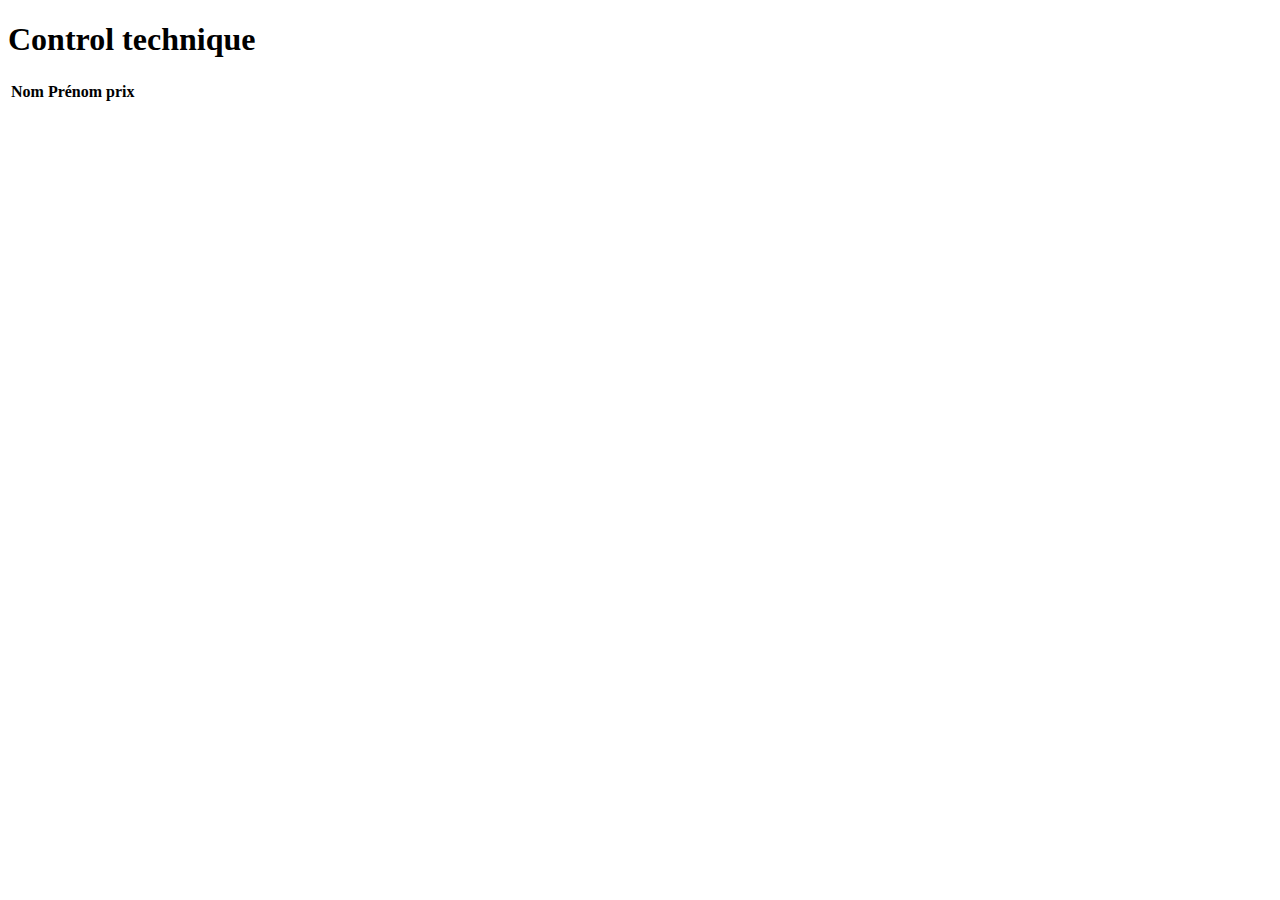
<file: td6/td5/vue/controlTechnique.html>
<!DOCTYPE html>
<html lang="en">
<head>
    <meta charset="UTF-8">
    <meta http-equiv="X-UA-Compatible" content="IE=edge">
    <meta name="viewport" content="width=device-width, initial-scale=1.0">
    <title>Control technique</title>
</head>

<body>
    <div>
        <h1>
            Control technique
        </h1>
    </div>
    <table>
        <thead>
            <th>
                Nom
            </th>
            <th>
                Prénom
            </th>
            <th>prix</th>
        </thead>
    </table>
    <tbody>
       

    </tbody>
</body>
</html>
</file>
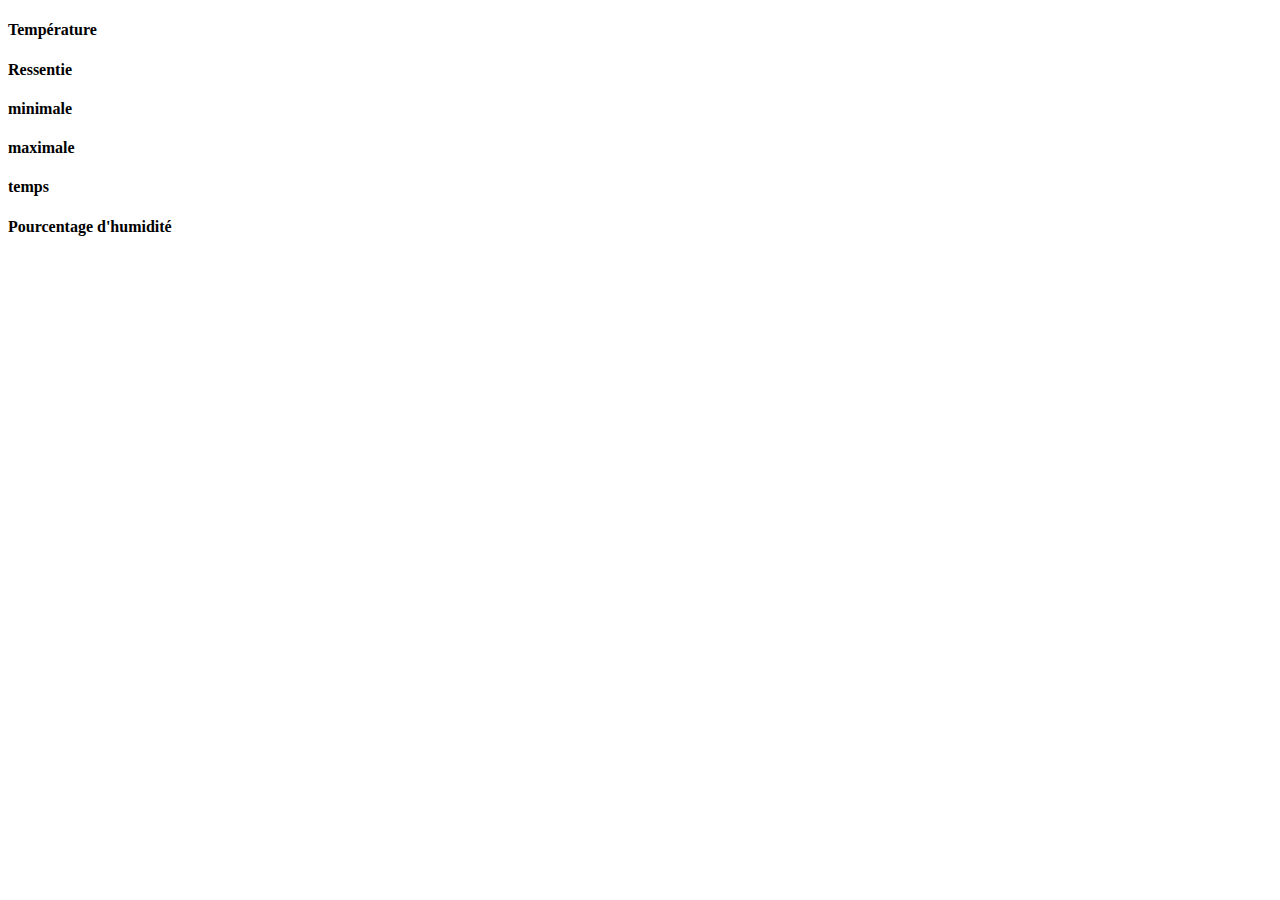
<file: td6/td5/vue/meteo.html>
<!DOCTYPE html>
<html lang="en">
<head>
    <meta charset="UTF-8">
    <meta http-equiv="X-UA-Compatible" content="IE=edge">
    <meta name="viewport" content="width=device-width, initial-scale=1.0">
    <script src="../js/Meteo.js" defer></script>
    <title>Meteo</title>
</head>
<body>
    <h4>Température</h4>
    <span id="temperature"></span>
    <h4>Ressentie</h4>
    <span id="Ressentie"></span>
    <h4>minimale</h4>
    <span id="minimale"></span>
    <h4 >maximale</h4>
    <span id="maximale"></span>
    <h4 >temps</h4>
    <span id="temps"></span>
    <h4 >Pourcentage d'humidité</h4>
    <span id="pourcentageHumiditer"></span>
</body>
</html>
</file>
<file: td2/CssModifier/mmm.css>
body {
    font-family: Arial, Helvetica, sans-serif;
}
h2 {
    font-size:15px;
    color:#8B0000;
    font-weight:bold;
}
</file>
<file: td4/td4_class/morpion.css>
body {
    font-family: Helvetica, Arial, sans-serif;
}
.joueur1 {
    color: darkred;
}

.joueur2 {
    color: darkgreen;
}

.saisie_taille {
    width: 3em;
}

.case {
    font-size: 2em;
    min-width: 50px;
    min-height: 50px;
}

#score {
    font-size: 2em;
}

#messages {
    font-size: 1.7em;
}

.zone_jeu {
    margin-left: auto;
    margin-right: auto;
    width: 600px;
    text-align: center;
    background-color: lightblue;
    padding: 15px;
}

table {
    border-spacing: 0;
    margin-bottom: 20px;
    margin-left: auto;
    margin-right: auto;
}
</file>
<file: td6/td2Jquery/CssModifier/mmm.css>
body {
    font-family: Arial, Helvetica, sans-serif;
}
h2 {
    font-size:15px;
    color:#8B0000;
    font-weight:bold;
}
</file>
